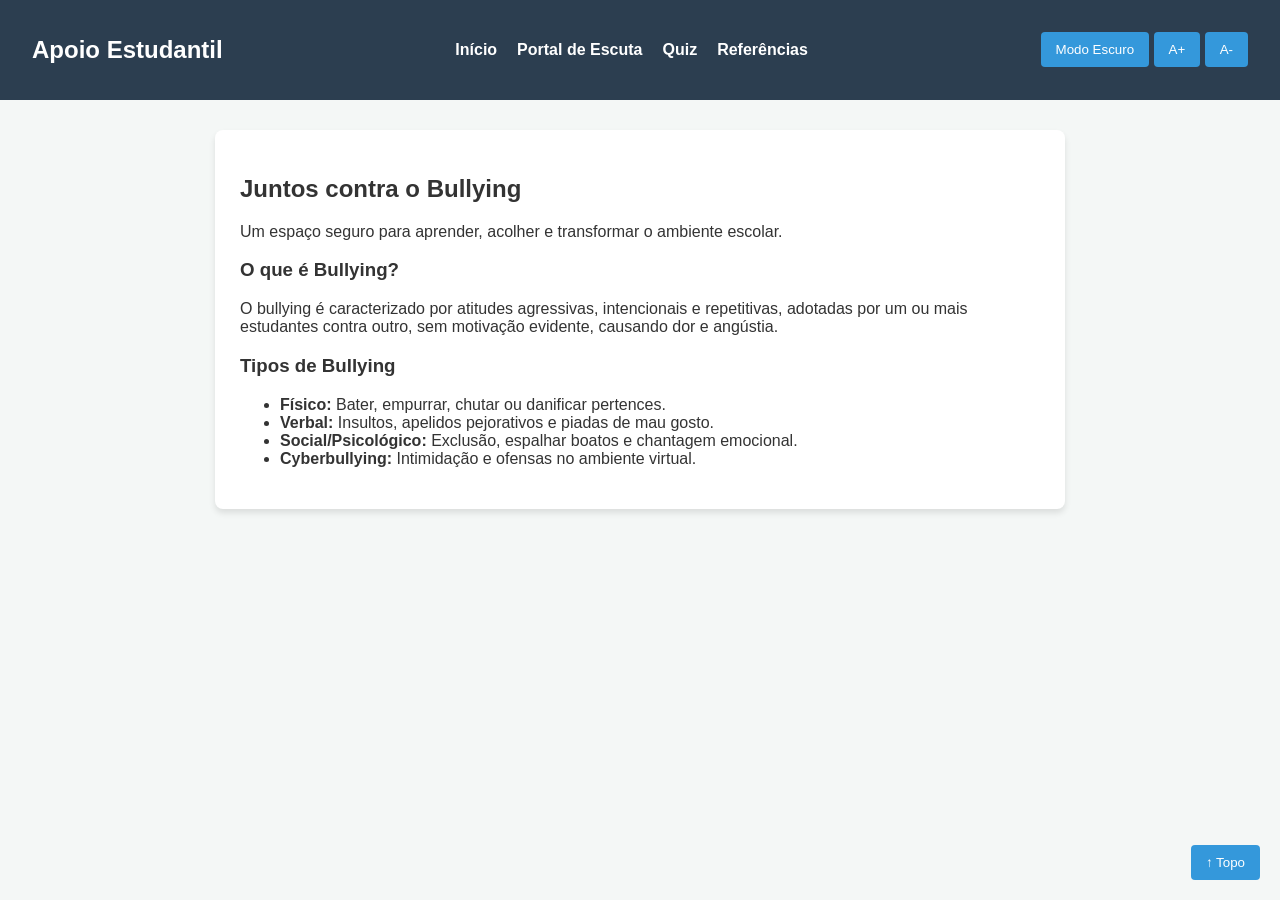
<file: index.html>
<!DOCTYPE html>
<html lang="pt-BR">
<head>
  <meta charset="UTF-8">
  <meta name="viewport" content="width=device-width, initial-scale=1.0">
  <title>Portal de Apoio - Combate ao Bullying</title>
  <link rel="stylesheet" href="style.css">
</head>
<body>
  <header>
    <nav>
      <h1>Apoio Estudantil</h1>
      <ul>
        <li><a href="index.html">Início</a></li>
        <li><a href="escuta.html">Portal de Escuta</a></li>
        <li><a href="quiz.html">Quiz</a></li>
        <li><a href="referencias.html">Referências</a></li>
      </ul>
      <div class="acessibilidade">
        <button onclick="alternarTema()">Modo Escuro</button>
        <button onclick="alterarFonte(1)">A+</button>
        <button onclick="alterarFonte(-1)">A-</button>
      </div>
    </nav>
  </header>

  <main class="container">
    <section class="banner">
      <h2>Juntos contra o Bullying</h2>
      <p>Um espaço seguro para aprender, acolher e transformar o ambiente escolar.</p>
    </section>

    <section class="conteudo">
      <h3>O que é Bullying?</h3>
      <p>O bullying é caracterizado por atitudes agressivas, intencionais e repetitivas, adotadas por um ou mais estudantes contra outro, sem motivação evidente, causando dor e angústia.</p>

      <h3>Tipos de Bullying</h3>
      <ul>
        <li><strong>Físico:</strong> Bater, empurrar, chutar ou danificar pertences.</li>
        <li><strong>Verbal:</strong> Insultos, apelidos pejorativos e piadas de mau gosto.</li>
        <li><strong>Social/Psicológico:</strong> Exclusão, espalhar boatos e chantagem emocional.</li>
        <li><strong>Cyberbullying:</strong> Intimidação e ofensas no ambiente virtual.</li>
      </ul>
    </section>
  </main>

  <button id="btnTopo" onclick="voltarAoTopo()">↑ Topo</button>
  <script src="script.js"></script>
</body>
</html>
</file>
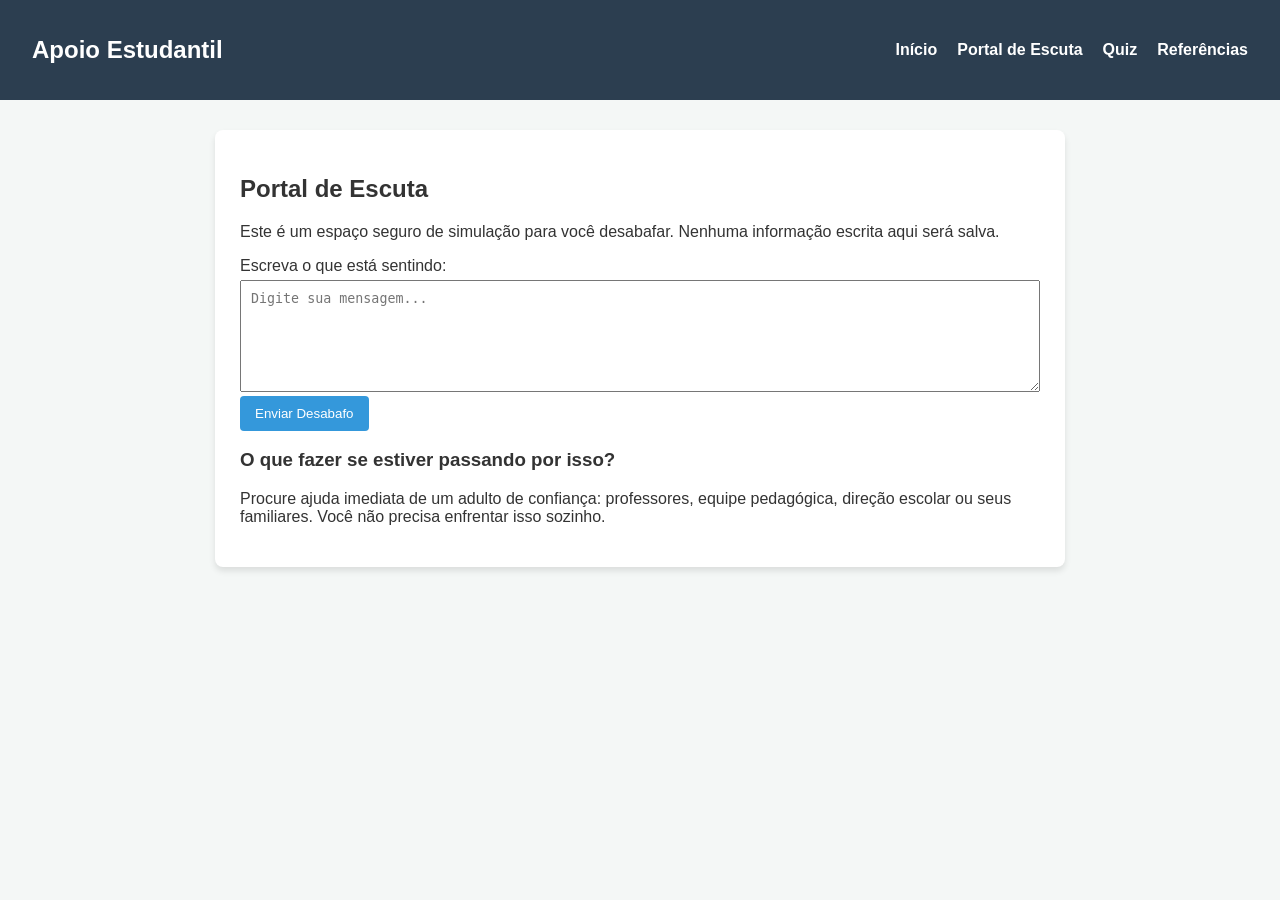
<file: escuta.html>
<!DOCTYPE html>
<html lang="pt-BR">
<head>
  <meta charset="UTF-8">
  <meta name="viewport" content="width=device-width, initial-scale=1.0">
  <title>Portal de Escuta</title>
  <link rel="stylesheet" href="style.css">
</head>
<body>
  <header>
    <nav>
      <h1>Apoio Estudantil</h1>
      <ul>
        <li><a href="index.html">Início</a></li>
        <li><a href="escuta.html">Portal de Escuta</a></li>
        <li><a href="quiz.html">Quiz</a></li>
        <li><a href="referencias.html">Referências</a></li>
      </ul>
    </nav>
  </header>

  <main class="container">
    <h2>Portal de Escuta</h2>
    <p>Este é um espaço seguro de simulação para você desabafar. Nenhuma informação escrita aqui será salva.</p>

    <form id="formEscuta" onsubmit="enviarDesabafo(event)">
      <label for="desabafo">Escreva o que está sentindo:</label><br>
      <textarea id="desabafo" rows="6" required placeholder="Digite sua mensagem..."></textarea><br>
      <button type="submit">Enviar Desabafo</button>
    </form>

    <div id="mensagemAcolhimento" class="caixa-mensagem" style="display: none;"></div>

    <section class="orientacoes">
      <h3>O que fazer se estiver passando por isso?</h3>
      <p>Procure ajuda imediata de um adulto de confiança: professores, equipe pedagógica, direção escolar ou seus familiares. Você não precisa enfrentar isso sozinho.</p>
    </section>
  </main>

  <script src="script.js"></script>
</body>
</html>
</file>
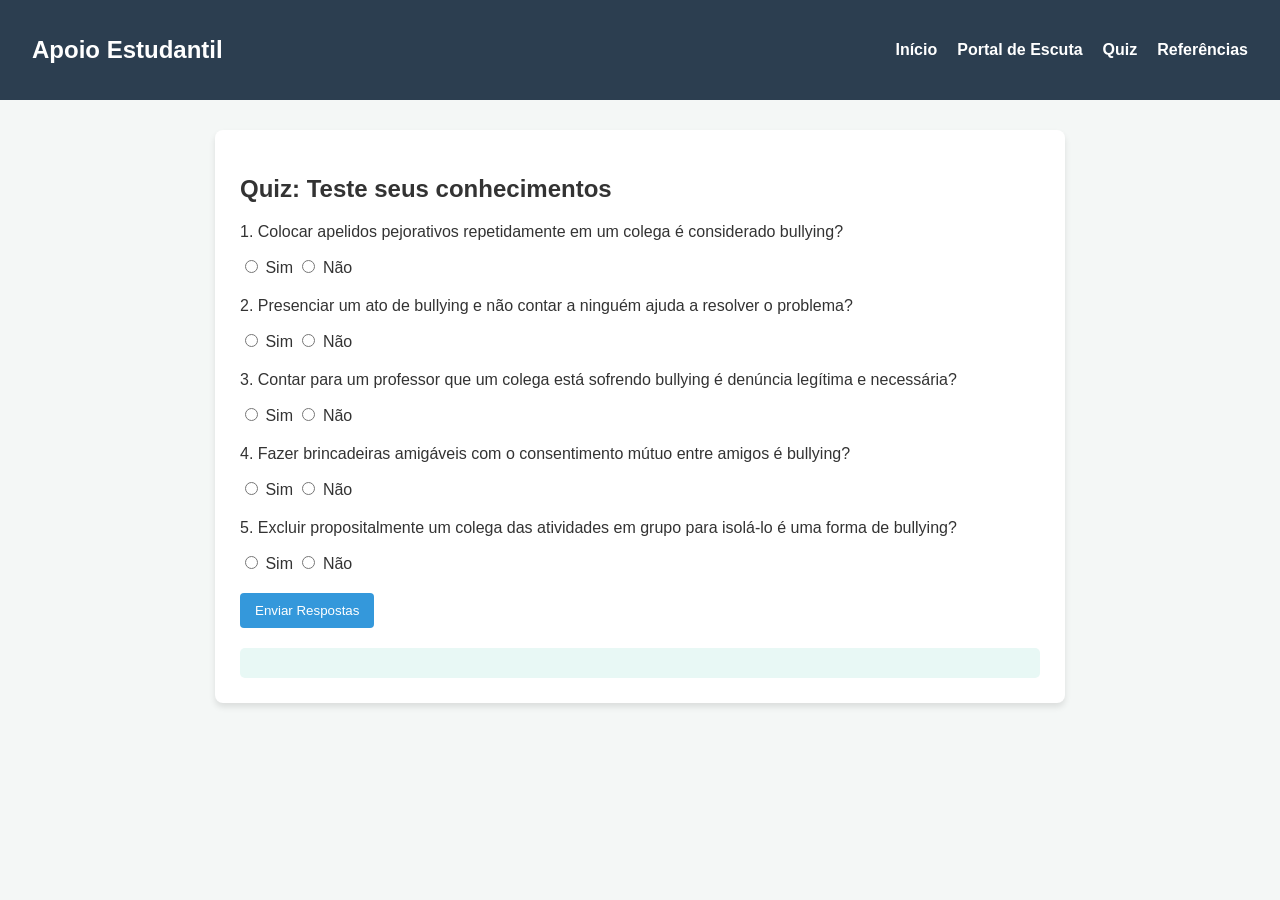
<file: quiz.html>
<!DOCTYPE html>
<html lang="pt-BR">
<head>
  <meta charset="UTF-8">
  <meta name="viewport" content="width=device-width, initial-scale=1.0">
  <title>Quiz sobre Bullying</title>
  <link rel="stylesheet" href="style.css">
</head>
<body>
  <header>
    <nav>
      <h1>Apoio Estudantil</h1>
      <ul>
        <li><a href="index.html">Início</a></li>
        <li><a href="escuta.html">Portal de Escuta</a></li>
        <li><a href="quiz.html">Quiz</a></li>
        <li><a href="referencias.html">Referências</a></li>
      </ul>
    </nav>
  </header>

  <main class="container">
    <h2>Quiz: Teste seus conhecimentos</h2>

    <form id="formQuiz">
      <div class="pergunta">
        <p>1. Colocar apelidos pejorativos repetidamente em um colega é considerado bullying?</p>
        <label><input type="radio" name="p0" value="sim"> Sim</label>
        <label><input type="radio" name="p0" value="nao"> Não</label>
      </div>

      <div class="pergunta">
        <p>2. Presenciar um ato de bullying e não contar a ninguém ajuda a resolver o problema?</p>
        <label><input type="radio" name="p1" value="sim"> Sim</label>
        <label><input type="radio" name="p1" value="nao"> Não</label>
      </div>

      <div class="pergunta">
        <p>3. Contar para um professor que um colega está sofrendo bullying é denúncia legítima e necessária?</p>
        <label><input type="radio" name="p2" value="sim"> Sim</label>
        <label><input type="radio" name="p2" value="nao"> Não</label>
      </div>

      <div class="pergunta">
        <p>4. Fazer brincadeiras amigáveis com o consentimento mútuo entre amigos é bullying?</p>
        <label><input type="radio" name="p3" value="sim"> Sim</label>
        <label><input type="radio" name="p3" value="nao"> Não</label>
      </div>

      <div class="pergunta">
        <p>5. Excluir propositalmente um colega das atividades em grupo para isolá-lo é uma forma de bullying?</p>
        <label><input type="radio" name="p4" value="sim"> Sim</label>
        <label><input type="radio" name="p4" value="nao"> Não</label>
      </div>

      <button type="button" onclick="calcularResultado()">Enviar Respostas</button>
    </form>

    <div id="resultadoQuiz" class="caixa-mensagem"></div>
  </main>

  <script src="script.js"></script>
</body>
</html>
</file>
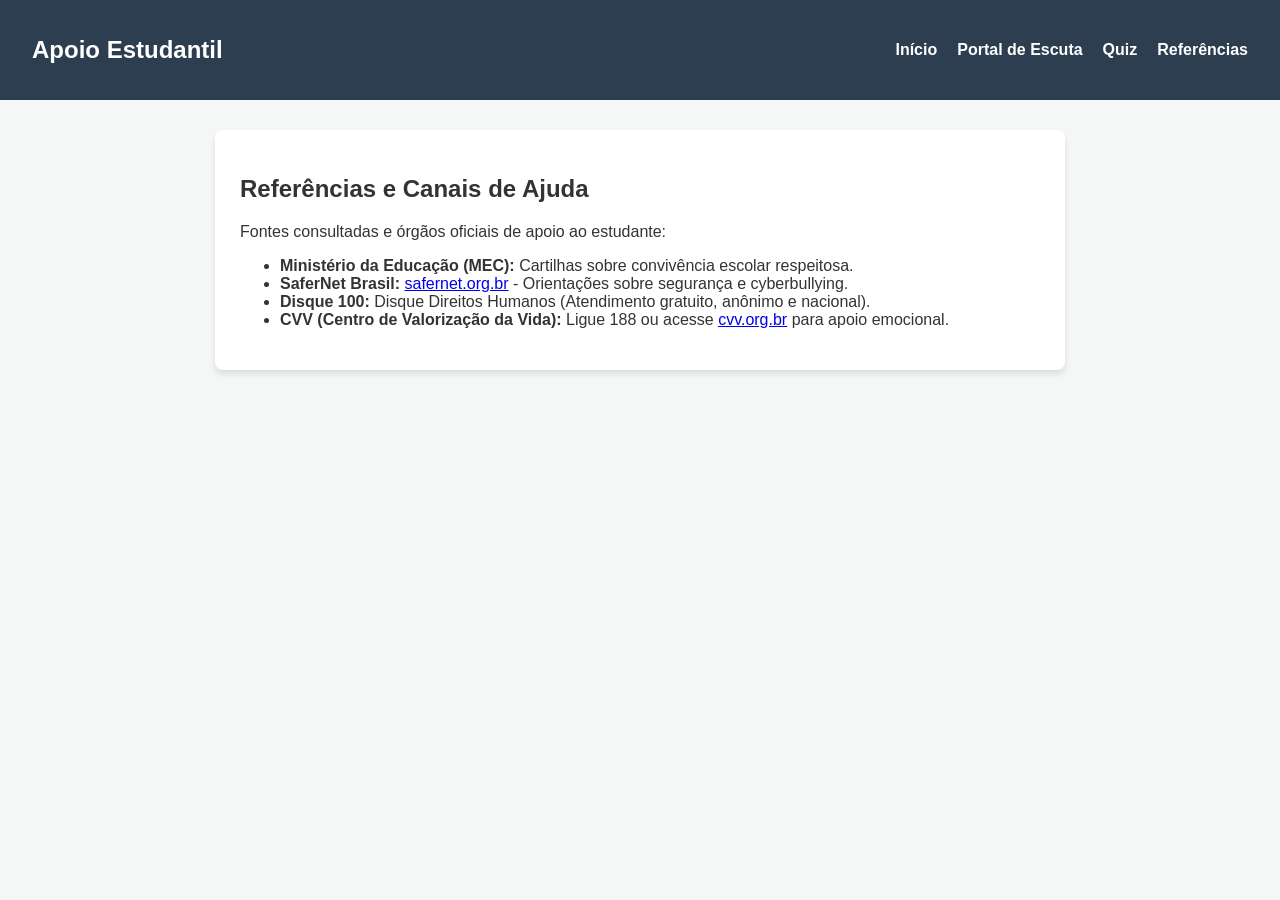
<file: referencias.html>
<!DOCTYPE html>
<html lang="pt-BR">
<head>
  <meta charset="UTF-8">
  <meta name="viewport" content="width=device-width, initial-scale=1.0">
  <title>Referências e Apoio</title>
  <link rel="stylesheet" href="style.css">
</head>
<body>
  <header>
    <nav>
      <h1>Apoio Estudantil</h1>
      <ul>
        <li><a href="index.html">Início</a></li>
        <li><a href="escuta.html">Portal de Escuta</a></li>
        <li><a href="quiz.html">Quiz</a></li>
        <li><a href="referencias.html">Referências</a></li>
      </ul>
    </nav>
  </header>

  <main class="container">
    <h2>Referências e Canais de Ajuda</h2>
    <p>Fontes consultadas e órgãos oficiais de apoio ao estudante:</p>

    <ul>
      <li><strong>Ministério da Educação (MEC):</strong> Cartilhas sobre convivência escolar respeitosa.</li>
      <li><strong>SaferNet Brasil:</strong> <a href="https://new.safernet.org.br/" target="_blank">safernet.org.br</a> - Orientações sobre segurança e cyberbullying.</li>
      <li><strong>Disque 100:</strong> Disque Direitos Humanos (Atendimento gratuito, anônimo e nacional).</li>
      <li><strong>CVV (Centro de Valorização da Vida):</strong> Ligue 188 ou acesse <a href="https://cvv.org.br/" target="_blank">cvv.org.br</a> para apoio emocional.</li>
    </ul>
  </main>

  <script src="script.js"></script>
</body>
</html>
</file>
<file: style.css>
body {
  font-family: 'Segoe UI', Tahoma, Geneva, Verdana, sans-serif;
  margin: 0;
  padding: 0;
  background-color: #f4f7f6;
  color: #333;
  transition: background-color 0.3s, color 0.3s;
}

body.dark-mode {
  background-color: #1a1a1a;
  color: #f4f7f6;
}

nav {
  background-color: #2c3e50;
  color: white;
  display: flex;
  justify-content: space-between;
  align-items: center;
  padding: 1rem 2rem;
}

nav ul {
  list-style: none;
  display: flex;
  gap: 20px;
  padding: 0;
}

nav a {
  color: white;
  text-decoration: none;
  font-weight: bold;
}

.container {
  max-width: 800px;
  margin: 30px auto;
  padding: 25px;
  background-color: white;
  border-radius: 8px;
  box-shadow: 0 4px 6px rgba(0,0,0,0.1);
}

body.dark-mode .container {
  background-color: #2a2a2a;
}

button {
  background-color: #3498db;
  color: white;
  border: none;
  padding: 10px 15px;
  border-radius: 4px;
  cursor: pointer;
}

button:hover {
  background-color: #2980b9;
}

textarea {
  width: 100%;
  padding: 10px;
  box-sizing: border-box;
  margin-top: 5px;
}

.pergunta {
  margin-bottom: 20px;
}

.caixa-mensagem {
  margin-top: 20px;
  padding: 15px;
  border-radius: 5px;
  background-color: #e8f8f5;
  color: #117a65;
  font-weight: bold;
}

#btnTopo {
  position: fixed;
  bottom: 20px;
  right: 20px;
}
</file>
